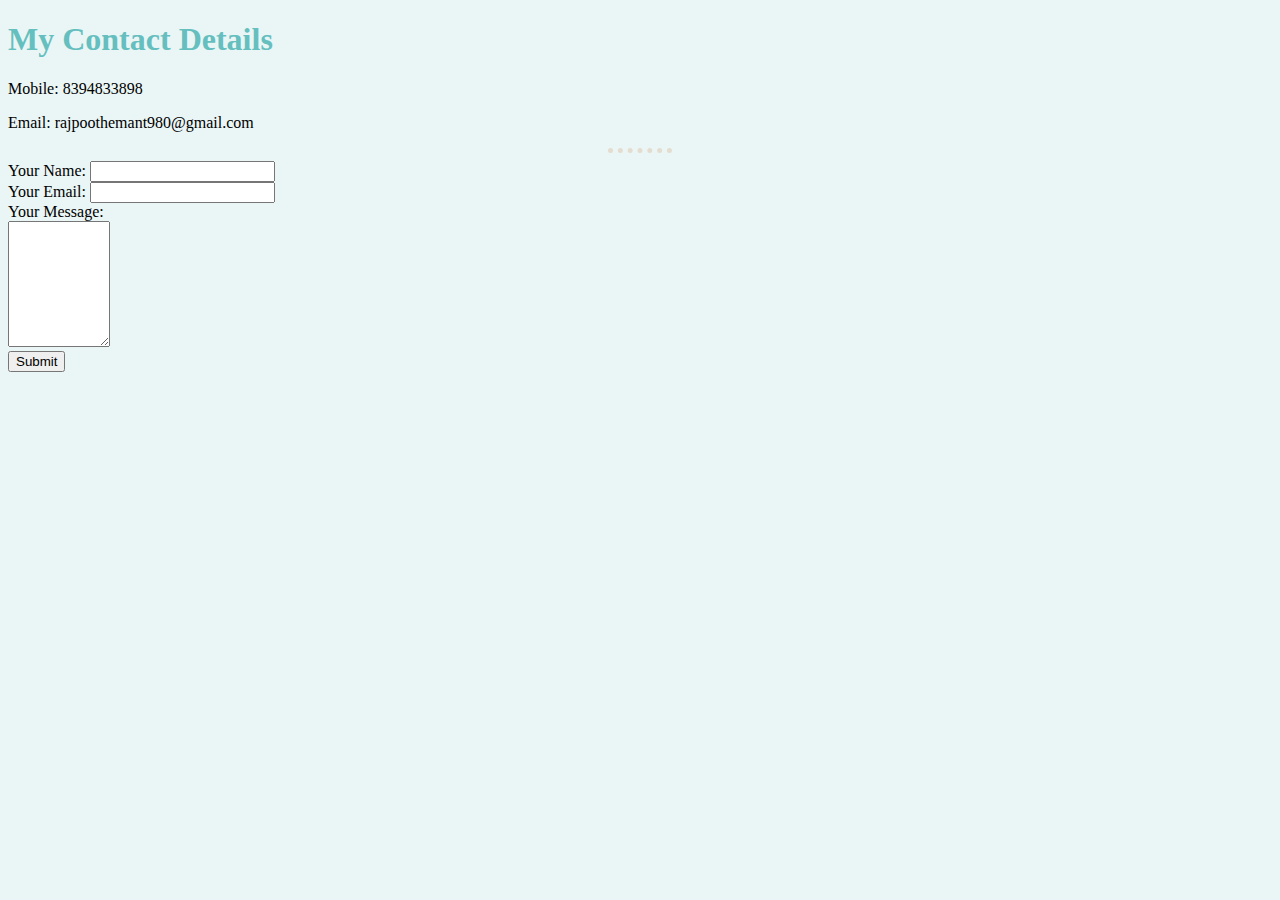
<file: contact.html>
<!DOCTYPE html>
<html lang="en" dir="ltr">
  <head>
    <meta charset="utf-8">
    <title>Contact me</title>
    <link rel="stylesheet" href="css/styles.css">
  </head>
  <body>
    <h1>My Contact Details</h1>
    <p>Mobile: 8394833898</p>
    <p>Email: rajpoothemant980@gmail.com</p>
    <hr>
    <form action="mailto:rajpoothemant980@gmail.com" method="post" enctype="text/plain">
      <label>Your Name:</label>
      <input type="text" name="YourName" value=""><br>
      <label>Your Email:</label>
      <input type="email" name="YourEmail" value=""><br>
      <label>Your Message:</label><br>
      <textarea name="YourMessage" rows="8" cols="10"></textarea><br>
      <input type="submit" name="">
    </form>
  </body>
</html>
</file>
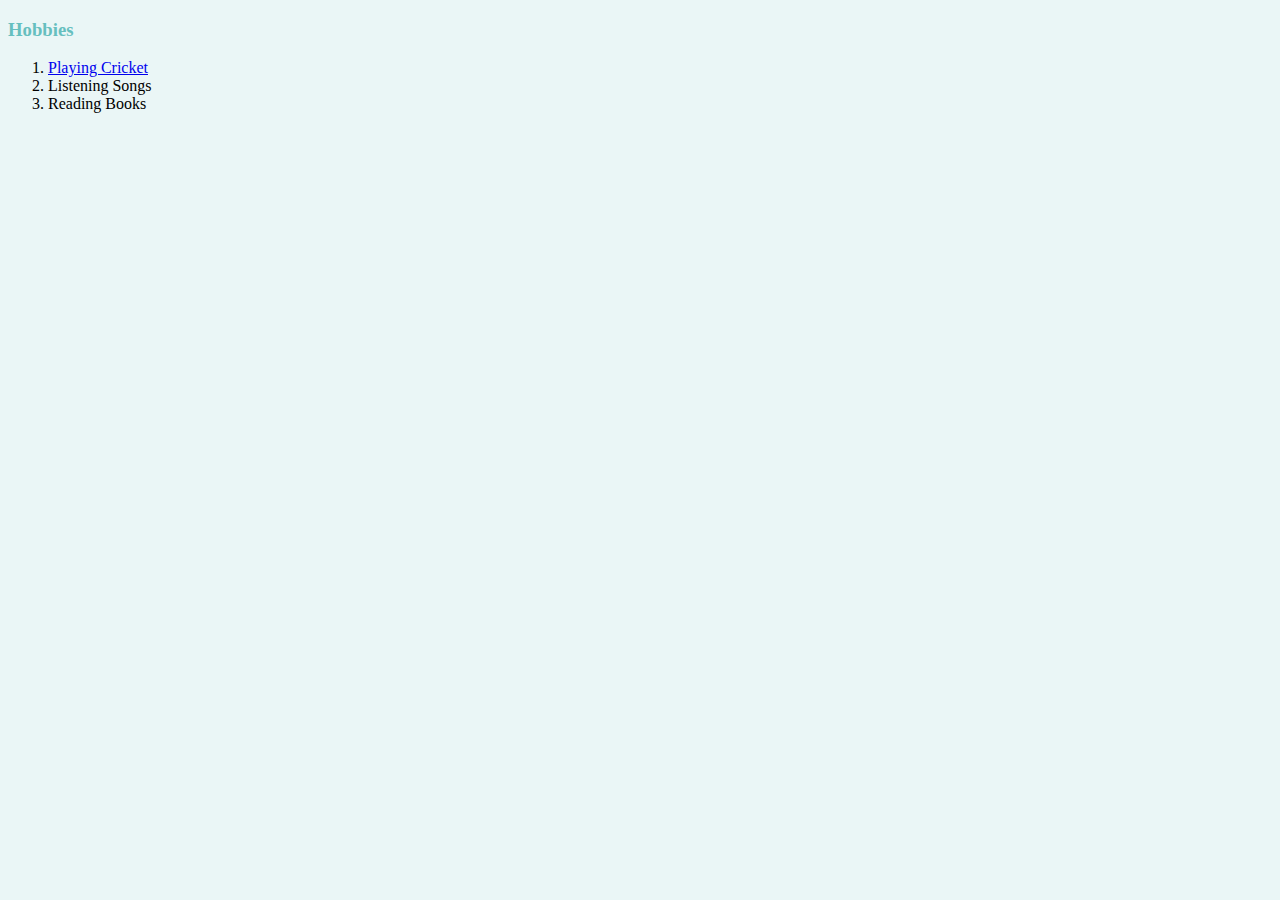
<file: hobbies.html>
<!DOCTYPE html>
<html lang="en" dir="ltr">
  <head>
    <meta charset="utf-8">
    <title>Hobbies</title>
    <link rel="stylesheet" href="css/styles.css">
  </head>
  <body>
    <h3>Hobbies</h3>
    <ol>
      <li><a href="https://www.youtube.com/watch?v=8K-QBBv2OQ0">Playing Cricket</a></li>
      <li>Listening Songs</li>
      <li>Reading Books</li>
    </ol>

  </body>
</html>
</file>
<file: css/styles.css>
body{
  background-color:#EAF6F6;
}
hr{
  border-style: none;
  border-top-style: dotted;
  border-color: #E4DCCF;
  border-width: 5px;
  width: 5%
}
h1,h3{
  color: #66BFBF;
}
.circle{
  border-radius: 100%;
}
</file>
